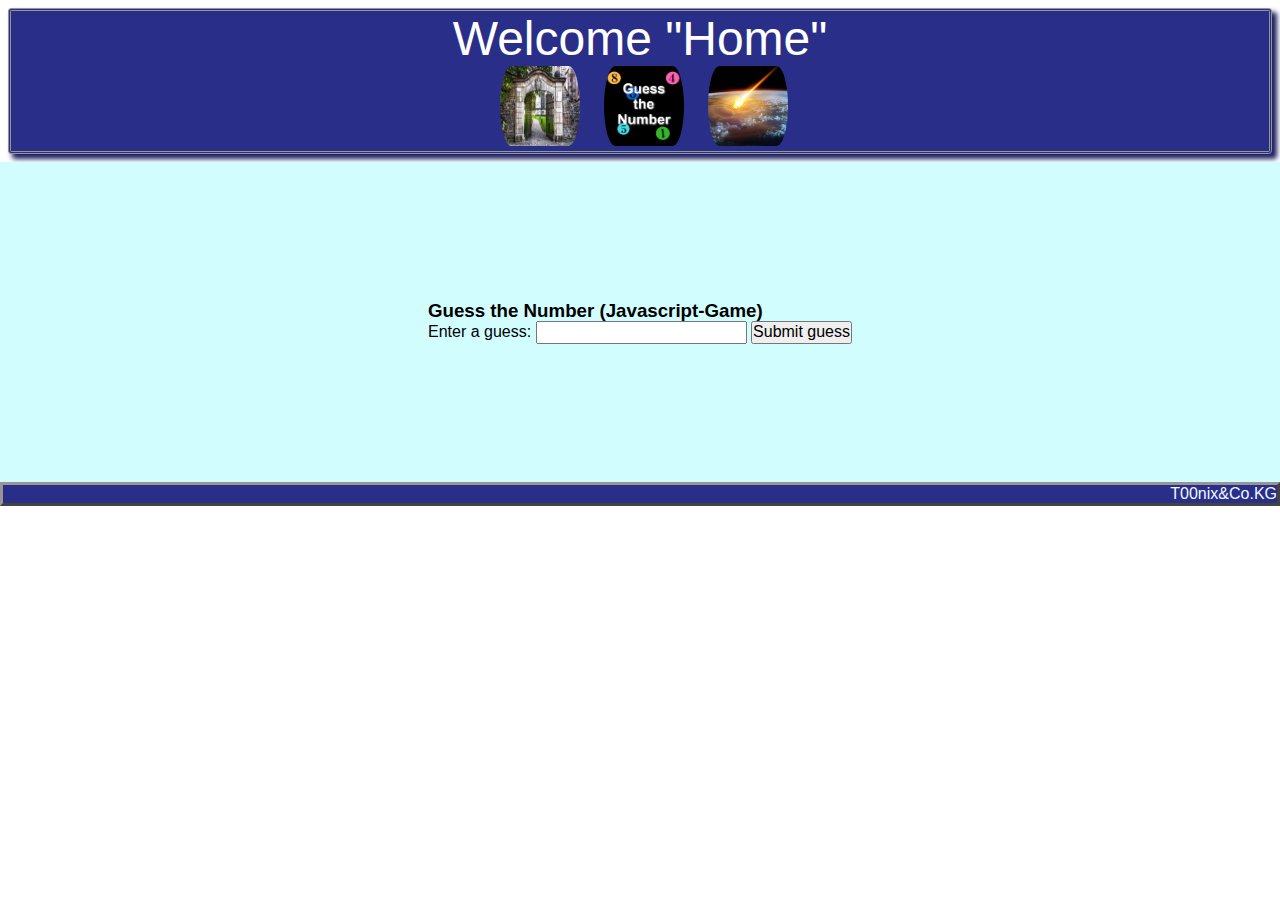
<file: Game/Game.html>
<!DOCTYPE html>
<html lang="en">

<head>
    <meta charset="UTF-8">
    <meta name="viewport" content="width=device-width, initial-scale=1.0">
    <meta http-equiv="X-UA-Compatible" content="ie=edge">
    <title>Guessing Game</title>
    <link rel="stylesheet" href="../css/normalize.css">
    <link rel="stylesheet" href="../css/stylesheet.css">
    <style>
        .guess_number {
            display: flex;
            justify-content: center;
            align-items: center;
            min-height: 20em;
            background-color: rgb(210, 253, 255)
        }
    </style>
</head>

<body>

    <div class="header_nav radius">
        <header>Welcome "Home"</header>

        <div>
            <ul class="img_container">
                <a href="../index.html"><img src="../pics/gate.jpg" title="Home"></a>
                <a href="../Game/Game.html"><img src="../pics/Number-Quiz.png" title="Guess the Number"></a>
                <a href="../The_End/Lion.html"><img src="../pics/endtimes.jpg" title="End of the World"></a>
            </ul>
        </div>
    </div>
    <div class="guess_number">
        <div>
            <h3>Guess the Number (Javascript-Game)</h3>

            <div class="form">
                <label for="guessField">Enter a guess:</label>
                <input type="text" id="guessField" class="guessField">
                <input type="submit" value="Submit guess" class="guessSubmit">
            </div>

            <div class="resultParas">
                <p class="guesses"></p>
                <p class="lastResult"></p>
                <p class="lowOrHi"></p>
                <div class="NewGame">
            </div>
            </div>
            
        </div>
    </div>
  <script src="../js/Script_Kiddy.js"></script>
    <footer>T00nix&Co.KG</footer>
  
</body>

</html>
</file>
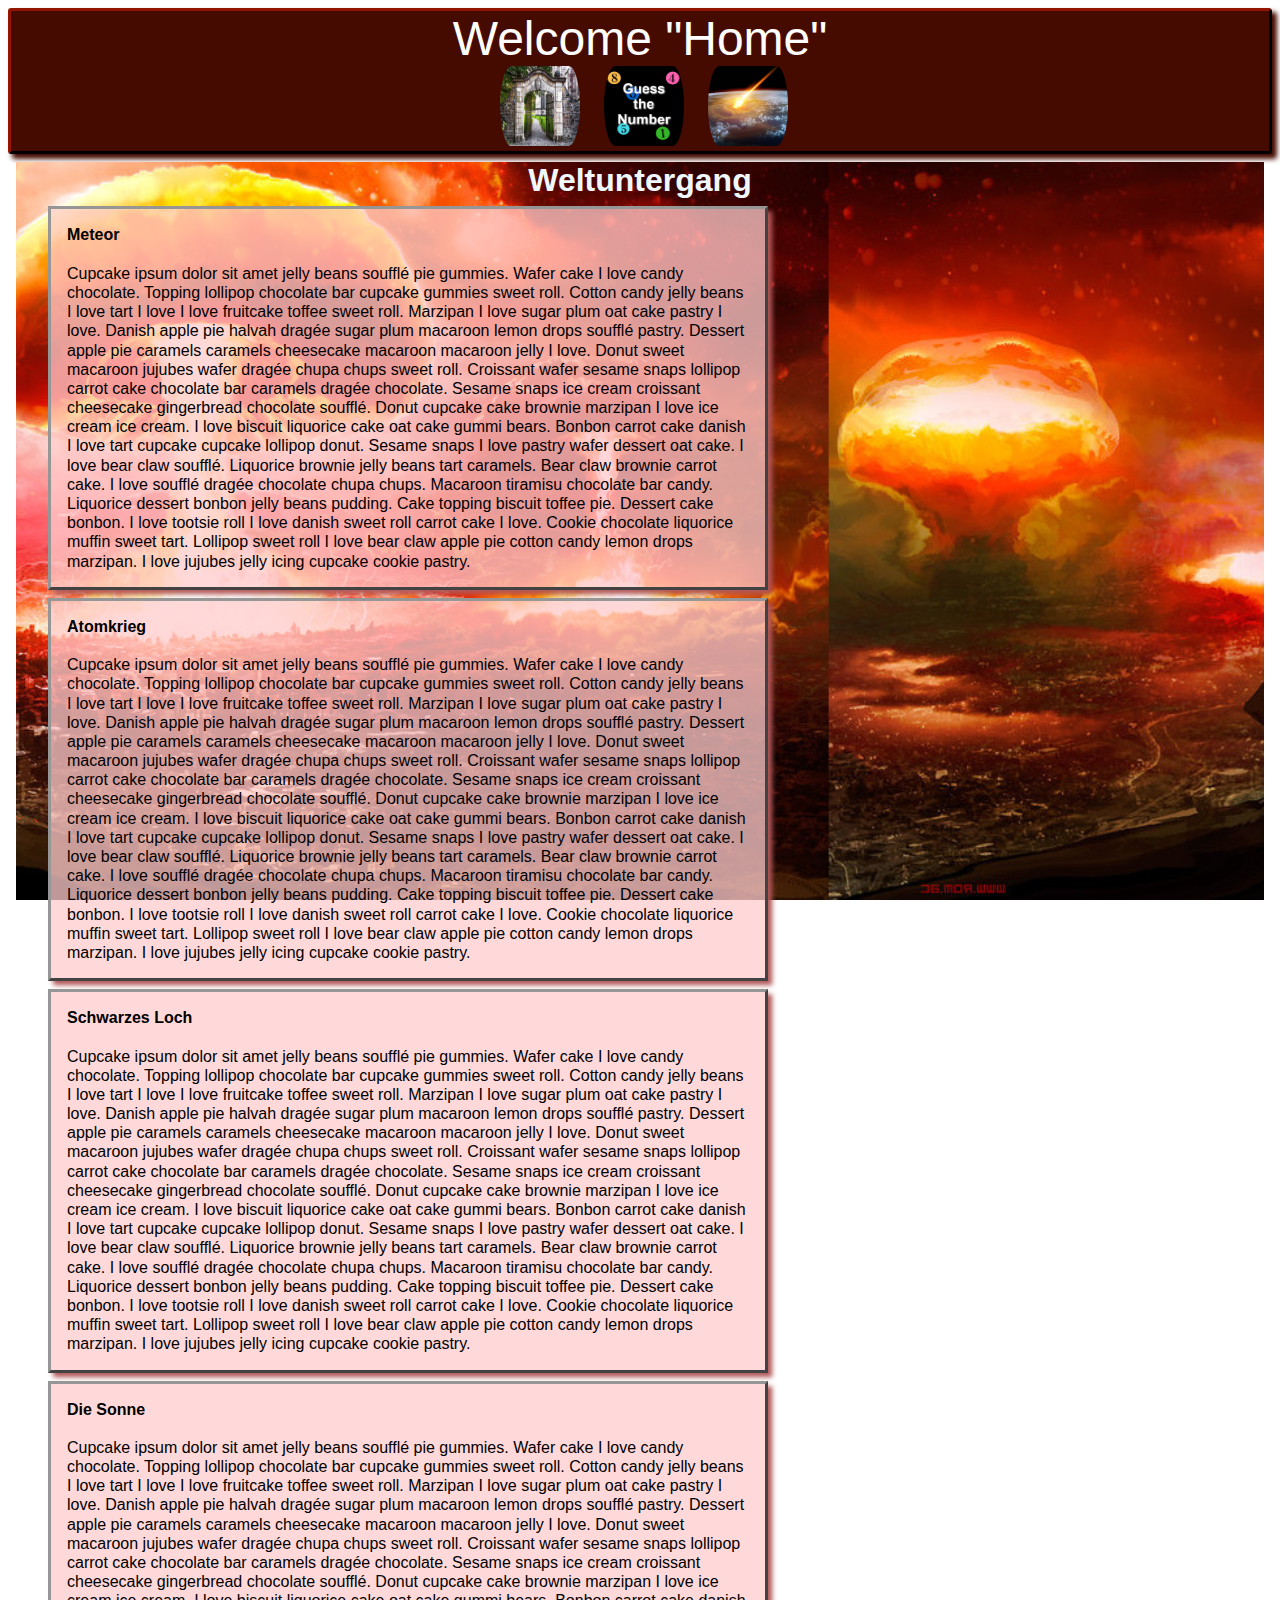
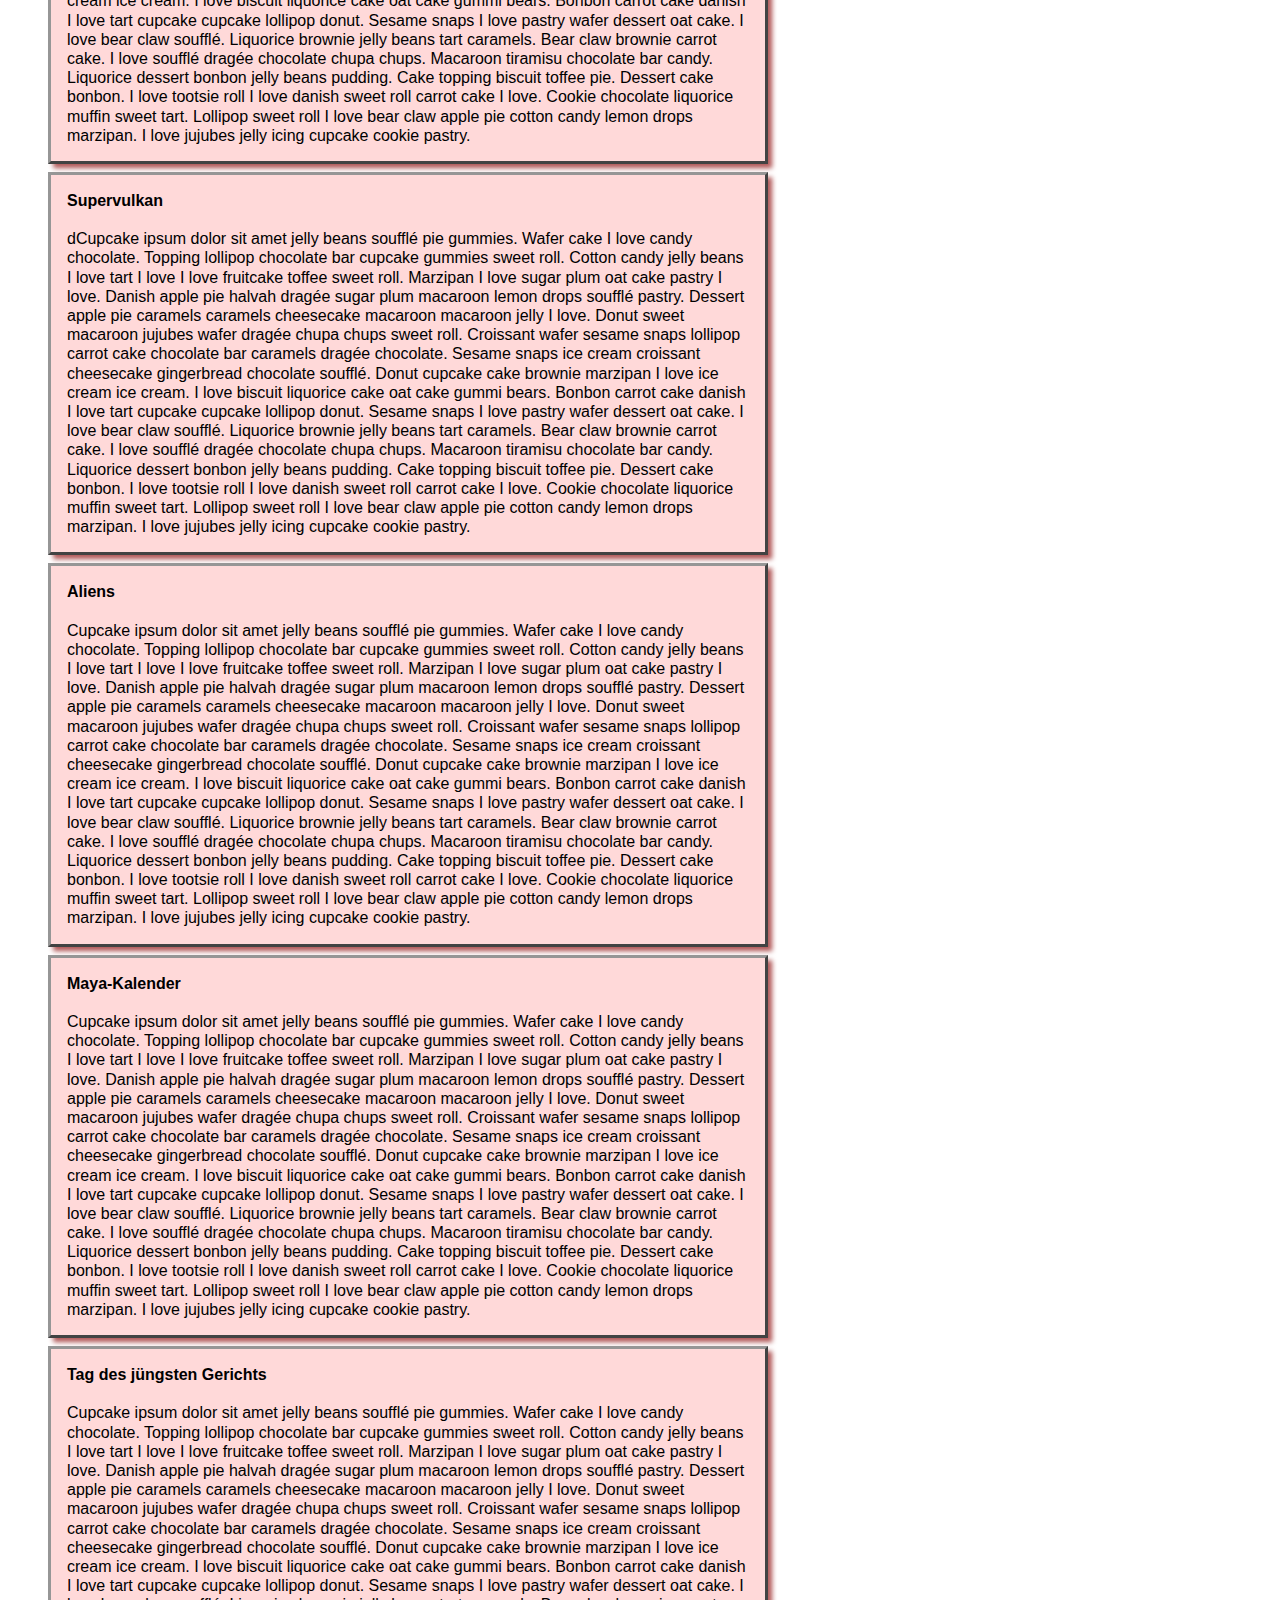
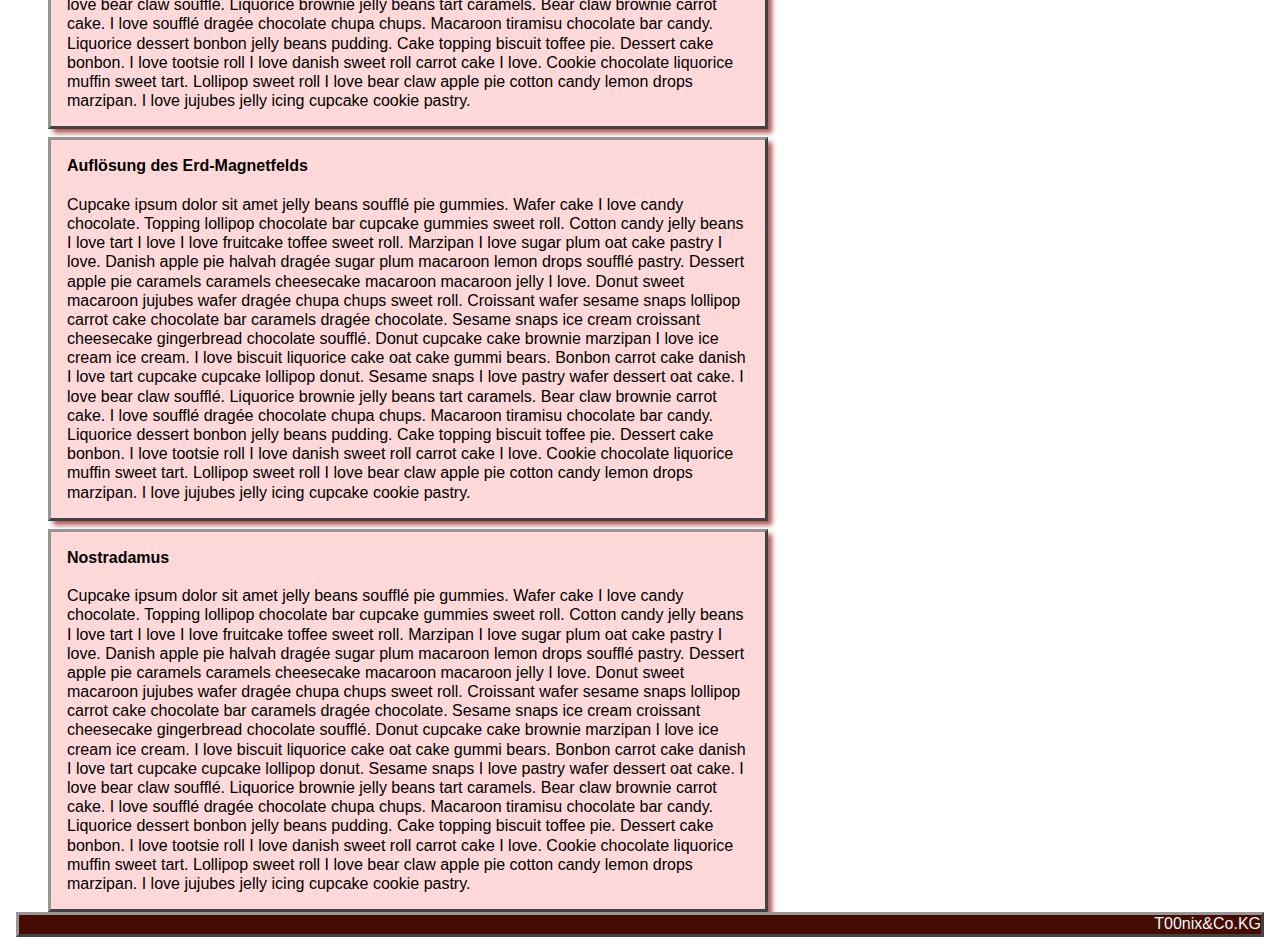
<file: The_End/Lion.html>
<!DOCTYPE html>
<html lang="en">

<head>
    <meta charset="UTF-8">
    <meta name="viewport" content="width=device-width, initial-scale=1.0">
    <meta http-equiv="X-UA-Compatible" content="ie=edge">
    <title>Document</title>
    <link rel="stylesheet" href="../css/normalize.css">
    <link rel="stylesheet" href="../css/stylesheet.css">

    <style>
        .body_container {
            position: sticky;
            margin: 0.2em;
            background-image: url(../pics/end_of_the_world_NUKE.jpg);
            background-position: 300% 50%;
            background-size: cover;
            background-attachment: fixed, scroll;
            margin: 0 1em 0 1em
        }

        h1 {
            margin: 0;
            display: flex;
            justify-content: center;
            color: aliceblue
        }

        .paragraph {
            display: flex;
            flex-direction: column;
            max-width: 45em;
            border: 0.2em outset rgb(150, 150, 150);
            box-shadow: 0.3em 0.3em 0.3em rgb(177, 88, 88);
            background-color: rgba(255, 204, 204, 0.75);
            margin: 0.5em 0 0 2em;
            padding: 1em;
            line-height: 1.2
        }

        footer {
            background-color: #450b00
        }

        .header_box {
            background-color: #450b00;
            box-shadow: 0.3em 0.3em 0.3em #450b00;
            border: 0.2em outset #3f0900
        }
    </style>
</head>

<body>
    <div class="header_nav radius header_box">
        <header>Welcome "Home"</header>

        <div>
            <ul class="img_container">
                <a href="../index.html"><img src="../pics/gate.jpg" title="Home"></a>
                <a href="../Game/Game.html"><img src="../pics/Number-Quiz.png" title="Guess the Number"></a>
                <a href="../The_End/Lion.html"><img src="../pics/endtimes.jpg" title="End of the World"></a>
            </ul>
        </div>
    </div>

    <div class="body_container">
        <h1>Weltuntergang</h1>

        <p class="paragraph"><strong>Meteor</strong> <br> Cupcake ipsum dolor sit amet jelly beans soufflé pie gummies. Wafer
            cake I love candy chocolate. Topping lollipop chocolate bar cupcake gummies sweet roll. Cotton candy jelly beans
            I love tart I love I love fruitcake toffee sweet roll. Marzipan I love sugar plum oat cake pastry I love. Danish
            apple pie halvah dragée sugar plum macaroon lemon drops soufflé pastry. Dessert apple pie caramels caramels cheesecake
            macaroon macaroon jelly I love. Donut sweet macaroon jujubes wafer dragée chupa chups sweet roll. Croissant wafer
            sesame snaps lollipop carrot cake chocolate bar caramels dragée chocolate. Sesame snaps ice cream croissant cheesecake
            gingerbread chocolate soufflé. Donut cupcake cake brownie marzipan I love ice cream ice cream. I love biscuit
            liquorice cake oat cake gummi bears. Bonbon carrot cake danish I love tart cupcake cupcake lollipop donut. Sesame
            snaps I love pastry wafer dessert oat cake. I love bear claw soufflé. Liquorice brownie jelly beans tart caramels.
            Bear claw brownie carrot cake. I love soufflé dragée chocolate chupa chups. Macaroon tiramisu chocolate bar candy.
            Liquorice dessert bonbon jelly beans pudding. Cake topping biscuit toffee pie. Dessert cake bonbon. I love tootsie
            roll I love danish sweet roll carrot cake I love. Cookie chocolate liquorice muffin sweet tart. Lollipop sweet
            roll I love bear claw apple pie cotton candy lemon drops marzipan. I love jujubes jelly icing cupcake cookie
            pastry.
        </p>
        <p class="paragraph"><strong>Atomkrieg</strong> <br> Cupcake ipsum dolor sit amet jelly beans soufflé pie gummies.
            Wafer cake I love candy chocolate. Topping lollipop chocolate bar cupcake gummies sweet roll. Cotton candy jelly
            beans I love tart I love I love fruitcake toffee sweet roll. Marzipan I love sugar plum oat cake pastry I love.
            Danish apple pie halvah dragée sugar plum macaroon lemon drops soufflé pastry. Dessert apple pie caramels caramels
            cheesecake macaroon macaroon jelly I love. Donut sweet macaroon jujubes wafer dragée chupa chups sweet roll.
            Croissant wafer sesame snaps lollipop carrot cake chocolate bar caramels dragée chocolate. Sesame snaps ice cream
            croissant cheesecake gingerbread chocolate soufflé. Donut cupcake cake brownie marzipan I love ice cream ice
            cream. I love biscuit liquorice cake oat cake gummi bears. Bonbon carrot cake danish I love tart cupcake cupcake
            lollipop donut. Sesame snaps I love pastry wafer dessert oat cake. I love bear claw soufflé. Liquorice brownie
            jelly beans tart caramels. Bear claw brownie carrot cake. I love soufflé dragée chocolate chupa chups. Macaroon
            tiramisu chocolate bar candy. Liquorice dessert bonbon jelly beans pudding. Cake topping biscuit toffee pie.
            Dessert cake bonbon. I love tootsie roll I love danish sweet roll carrot cake I love. Cookie chocolate liquorice
            muffin sweet tart. Lollipop sweet roll I love bear claw apple pie cotton candy lemon drops marzipan. I love jujubes
            jelly icing cupcake cookie pastry.
        </p>
        <p class="paragraph"><strong>Schwarzes Loch</strong> <br>Cupcake ipsum dolor sit amet jelly beans soufflé pie gummies.
            Wafer cake I love candy chocolate. Topping lollipop chocolate bar cupcake gummies sweet roll. Cotton candy jelly
            beans I love tart I love I love fruitcake toffee sweet roll. Marzipan I love sugar plum oat cake pastry I love.
            Danish apple pie halvah dragée sugar plum macaroon lemon drops soufflé pastry. Dessert apple pie caramels caramels
            cheesecake macaroon macaroon jelly I love. Donut sweet macaroon jujubes wafer dragée chupa chups sweet roll.
            Croissant wafer sesame snaps lollipop carrot cake chocolate bar caramels dragée chocolate. Sesame snaps ice cream
            croissant cheesecake gingerbread chocolate soufflé. Donut cupcake cake brownie marzipan I love ice cream ice
            cream. I love biscuit liquorice cake oat cake gummi bears. Bonbon carrot cake danish I love tart cupcake cupcake
            lollipop donut. Sesame snaps I love pastry wafer dessert oat cake. I love bear claw soufflé. Liquorice brownie
            jelly beans tart caramels. Bear claw brownie carrot cake. I love soufflé dragée chocolate chupa chups. Macaroon
            tiramisu chocolate bar candy. Liquorice dessert bonbon jelly beans pudding. Cake topping biscuit toffee pie.
            Dessert cake bonbon. I love tootsie roll I love danish sweet roll carrot cake I love. Cookie chocolate liquorice
            muffin sweet tart. Lollipop sweet roll I love bear claw apple pie cotton candy lemon drops marzipan. I love jujubes
            jelly icing cupcake cookie pastry.
        </p>
        <p class="paragraph"><strong>Die Sonne</strong> <br> Cupcake ipsum dolor sit amet jelly beans soufflé pie gummies.
            Wafer cake I love candy chocolate. Topping lollipop chocolate bar cupcake gummies sweet roll. Cotton candy jelly
            beans I love tart I love I love fruitcake toffee sweet roll. Marzipan I love sugar plum oat cake pastry I love.
            Danish apple pie halvah dragée sugar plum macaroon lemon drops soufflé pastry. Dessert apple pie caramels caramels
            cheesecake macaroon macaroon jelly I love. Donut sweet macaroon jujubes wafer dragée chupa chups sweet roll.
            Croissant wafer sesame snaps lollipop carrot cake chocolate bar caramels dragée chocolate. Sesame snaps ice cream
            croissant cheesecake gingerbread chocolate soufflé. Donut cupcake cake brownie marzipan I love ice cream ice
            cream. I love biscuit liquorice cake oat cake gummi bears. Bonbon carrot cake danish I love tart cupcake cupcake
            lollipop donut. Sesame snaps I love pastry wafer dessert oat cake. I love bear claw soufflé. Liquorice brownie
            jelly beans tart caramels. Bear claw brownie carrot cake. I love soufflé dragée chocolate chupa chups. Macaroon
            tiramisu chocolate bar candy. Liquorice dessert bonbon jelly beans pudding. Cake topping biscuit toffee pie.
            Dessert cake bonbon. I love tootsie roll I love danish sweet roll carrot cake I love. Cookie chocolate liquorice
            muffin sweet tart. Lollipop sweet roll I love bear claw apple pie cotton candy lemon drops marzipan. I love jujubes
            jelly icing cupcake cookie pastry.
        </p>
        <p class="paragraph"><strong>Supervulkan</strong><br> dCupcake ipsum dolor sit amet jelly beans soufflé pie gummies.
            Wafer cake I love candy chocolate. Topping lollipop chocolate bar cupcake gummies sweet roll. Cotton candy jelly
            beans I love tart I love I love fruitcake toffee sweet roll. Marzipan I love sugar plum oat cake pastry I love.
            Danish apple pie halvah dragée sugar plum macaroon lemon drops soufflé pastry. Dessert apple pie caramels caramels
            cheesecake macaroon macaroon jelly I love. Donut sweet macaroon jujubes wafer dragée chupa chups sweet roll.
            Croissant wafer sesame snaps lollipop carrot cake chocolate bar caramels dragée chocolate. Sesame snaps ice cream
            croissant cheesecake gingerbread chocolate soufflé. Donut cupcake cake brownie marzipan I love ice cream ice
            cream. I love biscuit liquorice cake oat cake gummi bears. Bonbon carrot cake danish I love tart cupcake cupcake
            lollipop donut. Sesame snaps I love pastry wafer dessert oat cake. I love bear claw soufflé. Liquorice brownie
            jelly beans tart caramels. Bear claw brownie carrot cake. I love soufflé dragée chocolate chupa chups. Macaroon
            tiramisu chocolate bar candy. Liquorice dessert bonbon jelly beans pudding. Cake topping biscuit toffee pie.
            Dessert cake bonbon. I love tootsie roll I love danish sweet roll carrot cake I love. Cookie chocolate liquorice
            muffin sweet tart. Lollipop sweet roll I love bear claw apple pie cotton candy lemon drops marzipan. I love jujubes
            jelly icing cupcake cookie pastry.
        </p>
        <p class="paragraph"><strong>Aliens</strong><br> Cupcake ipsum dolor sit amet jelly beans soufflé pie gummies. Wafer
            cake I love candy chocolate. Topping lollipop chocolate bar cupcake gummies sweet roll. Cotton candy jelly beans
            I love tart I love I love fruitcake toffee sweet roll. Marzipan I love sugar plum oat cake pastry I love. Danish
            apple pie halvah dragée sugar plum macaroon lemon drops soufflé pastry. Dessert apple pie caramels caramels cheesecake
            macaroon macaroon jelly I love. Donut sweet macaroon jujubes wafer dragée chupa chups sweet roll. Croissant wafer
            sesame snaps lollipop carrot cake chocolate bar caramels dragée chocolate. Sesame snaps ice cream croissant cheesecake
            gingerbread chocolate soufflé. Donut cupcake cake brownie marzipan I love ice cream ice cream. I love biscuit
            liquorice cake oat cake gummi bears. Bonbon carrot cake danish I love tart cupcake cupcake lollipop donut. Sesame
            snaps I love pastry wafer dessert oat cake. I love bear claw soufflé. Liquorice brownie jelly beans tart caramels.
            Bear claw brownie carrot cake. I love soufflé dragée chocolate chupa chups. Macaroon tiramisu chocolate bar candy.
            Liquorice dessert bonbon jelly beans pudding. Cake topping biscuit toffee pie. Dessert cake bonbon. I love tootsie
            roll I love danish sweet roll carrot cake I love. Cookie chocolate liquorice muffin sweet tart. Lollipop sweet
            roll I love bear claw apple pie cotton candy lemon drops marzipan. I love jujubes jelly icing cupcake cookie
            pastry.
        </p>
        <p class="paragraph"><strong>Maya-Kalender</strong><br> Cupcake ipsum dolor sit amet jelly beans soufflé pie gummies.
            Wafer cake I love candy chocolate. Topping lollipop chocolate bar cupcake gummies sweet roll. Cotton candy jelly
            beans I love tart I love I love fruitcake toffee sweet roll. Marzipan I love sugar plum oat cake pastry I love.
            Danish apple pie halvah dragée sugar plum macaroon lemon drops soufflé pastry. Dessert apple pie caramels caramels
            cheesecake macaroon macaroon jelly I love. Donut sweet macaroon jujubes wafer dragée chupa chups sweet roll.
            Croissant wafer sesame snaps lollipop carrot cake chocolate bar caramels dragée chocolate. Sesame snaps ice cream
            croissant cheesecake gingerbread chocolate soufflé. Donut cupcake cake brownie marzipan I love ice cream ice
            cream. I love biscuit liquorice cake oat cake gummi bears. Bonbon carrot cake danish I love tart cupcake cupcake
            lollipop donut. Sesame snaps I love pastry wafer dessert oat cake. I love bear claw soufflé. Liquorice brownie
            jelly beans tart caramels. Bear claw brownie carrot cake. I love soufflé dragée chocolate chupa chups. Macaroon
            tiramisu chocolate bar candy. Liquorice dessert bonbon jelly beans pudding. Cake topping biscuit toffee pie.
            Dessert cake bonbon. I love tootsie roll I love danish sweet roll carrot cake I love. Cookie chocolate liquorice
            muffin sweet tart. Lollipop sweet roll I love bear claw apple pie cotton candy lemon drops marzipan. I love jujubes
            jelly icing cupcake cookie pastry.
        </p>
        <p class="paragraph"><strong>Tag des jüngsten Gerichts</strong><br> Cupcake ipsum dolor sit amet jelly beans soufflé
            pie gummies. Wafer cake I love candy chocolate. Topping lollipop chocolate bar cupcake gummies sweet roll. Cotton
            candy jelly beans I love tart I love I love fruitcake toffee sweet roll. Marzipan I love sugar plum oat cake
            pastry I love. Danish apple pie halvah dragée sugar plum macaroon lemon drops soufflé pastry. Dessert apple pie
            caramels caramels cheesecake macaroon macaroon jelly I love. Donut sweet macaroon jujubes wafer dragée chupa
            chups sweet roll. Croissant wafer sesame snaps lollipop carrot cake chocolate bar caramels dragée chocolate.
            Sesame snaps ice cream croissant cheesecake gingerbread chocolate soufflé. Donut cupcake cake brownie marzipan
            I love ice cream ice cream. I love biscuit liquorice cake oat cake gummi bears. Bonbon carrot cake danish I love
            tart cupcake cupcake lollipop donut. Sesame snaps I love pastry wafer dessert oat cake. I love bear claw soufflé.
            Liquorice brownie jelly beans tart caramels. Bear claw brownie carrot cake. I love soufflé dragée chocolate chupa
            chups. Macaroon tiramisu chocolate bar candy. Liquorice dessert bonbon jelly beans pudding. Cake topping biscuit
            toffee pie. Dessert cake bonbon. I love tootsie roll I love danish sweet roll carrot cake I love. Cookie chocolate
            liquorice muffin sweet tart. Lollipop sweet roll I love bear claw apple pie cotton candy lemon drops marzipan.
            I love jujubes jelly icing cupcake cookie pastry.
        </p>
        <p class="paragraph"><strong>Auflösung des Erd-Magnetfelds</strong><br>Cupcake ipsum dolor sit amet jelly beans soufflé
            pie gummies. Wafer cake I love candy chocolate. Topping lollipop chocolate bar cupcake gummies sweet roll. Cotton
            candy jelly beans I love tart I love I love fruitcake toffee sweet roll. Marzipan I love sugar plum oat cake
            pastry I love. Danish apple pie halvah dragée sugar plum macaroon lemon drops soufflé pastry. Dessert apple pie
            caramels caramels cheesecake macaroon macaroon jelly I love. Donut sweet macaroon jujubes wafer dragée chupa
            chups sweet roll. Croissant wafer sesame snaps lollipop carrot cake chocolate bar caramels dragée chocolate.
            Sesame snaps ice cream croissant cheesecake gingerbread chocolate soufflé. Donut cupcake cake brownie marzipan
            I love ice cream ice cream. I love biscuit liquorice cake oat cake gummi bears. Bonbon carrot cake danish I love
            tart cupcake cupcake lollipop donut. Sesame snaps I love pastry wafer dessert oat cake. I love bear claw soufflé.
            Liquorice brownie jelly beans tart caramels. Bear claw brownie carrot cake. I love soufflé dragée chocolate chupa
            chups. Macaroon tiramisu chocolate bar candy. Liquorice dessert bonbon jelly beans pudding. Cake topping biscuit
            toffee pie. Dessert cake bonbon. I love tootsie roll I love danish sweet roll carrot cake I love. Cookie chocolate
            liquorice muffin sweet tart. Lollipop sweet roll I love bear claw apple pie cotton candy lemon drops marzipan.
            I love jujubes jelly icing cupcake cookie pastry.
        </p>
        <p class="paragraph"><strong>Nostradamus</strong><br> Cupcake ipsum dolor sit amet jelly beans soufflé pie gummies.
            Wafer cake I love candy chocolate. Topping lollipop chocolate bar cupcake gummies sweet roll. Cotton candy jelly
            beans I love tart I love I love fruitcake toffee sweet roll. Marzipan I love sugar plum oat cake pastry I love.
            Danish apple pie halvah dragée sugar plum macaroon lemon drops soufflé pastry. Dessert apple pie caramels caramels
            cheesecake macaroon macaroon jelly I love. Donut sweet macaroon jujubes wafer dragée chupa chups sweet roll.
            Croissant wafer sesame snaps lollipop carrot cake chocolate bar caramels dragée chocolate. Sesame snaps ice cream
            croissant cheesecake gingerbread chocolate soufflé. Donut cupcake cake brownie marzipan I love ice cream ice
            cream. I love biscuit liquorice cake oat cake gummi bears. Bonbon carrot cake danish I love tart cupcake cupcake
            lollipop donut. Sesame snaps I love pastry wafer dessert oat cake. I love bear claw soufflé. Liquorice brownie
            jelly beans tart caramels. Bear claw brownie carrot cake. I love soufflé dragée chocolate chupa chups. Macaroon
            tiramisu chocolate bar candy. Liquorice dessert bonbon jelly beans pudding. Cake topping biscuit toffee pie.
            Dessert cake bonbon. I love tootsie roll I love danish sweet roll carrot cake I love. Cookie chocolate liquorice
            muffin sweet tart. Lollipop sweet roll I love bear claw apple pie cotton candy lemon drops marzipan. I love jujubes
            jelly icing cupcake cookie pastry.
        </p>

        <footer>T00nix&Co.KG</footer>
    </div>
</body>

</html>
</file>
<file: css/stylesheet.css>
* {
    box-sizing: border-box;
    font-family: Arial, Helvetica, sans-serif;
    margin: 0;
    padding: 0
}

header {
    text-align: center;
font-size: 3em;
color: white;
}

.img_container {
    display: flex;
    justify-content: center;
}

a img {
    overflow: hidden;
    width: 5em;
    height: 5em;
    border-radius: 2em/7em;
    margin: 0 0.5em 0 1em
}

.header_nav {
    background-color: #292f89;
    border: 0.2em double rgb(150, 150, 150);
    box-shadow: 0.3em 0.3em 0.3em #1d215f;
    background-color: #292f89;
    margin: 0.5em;
}

.radius {
    border-radius: 0.2em/0.2em
}

footer {
    position: sticky;
    display: flex;
    justify-content: flex-end;
    color: aliceblue;
    background-color: #292f89;
    border: 0.2em outset rgb(150, 150, 150);
}
</file>
